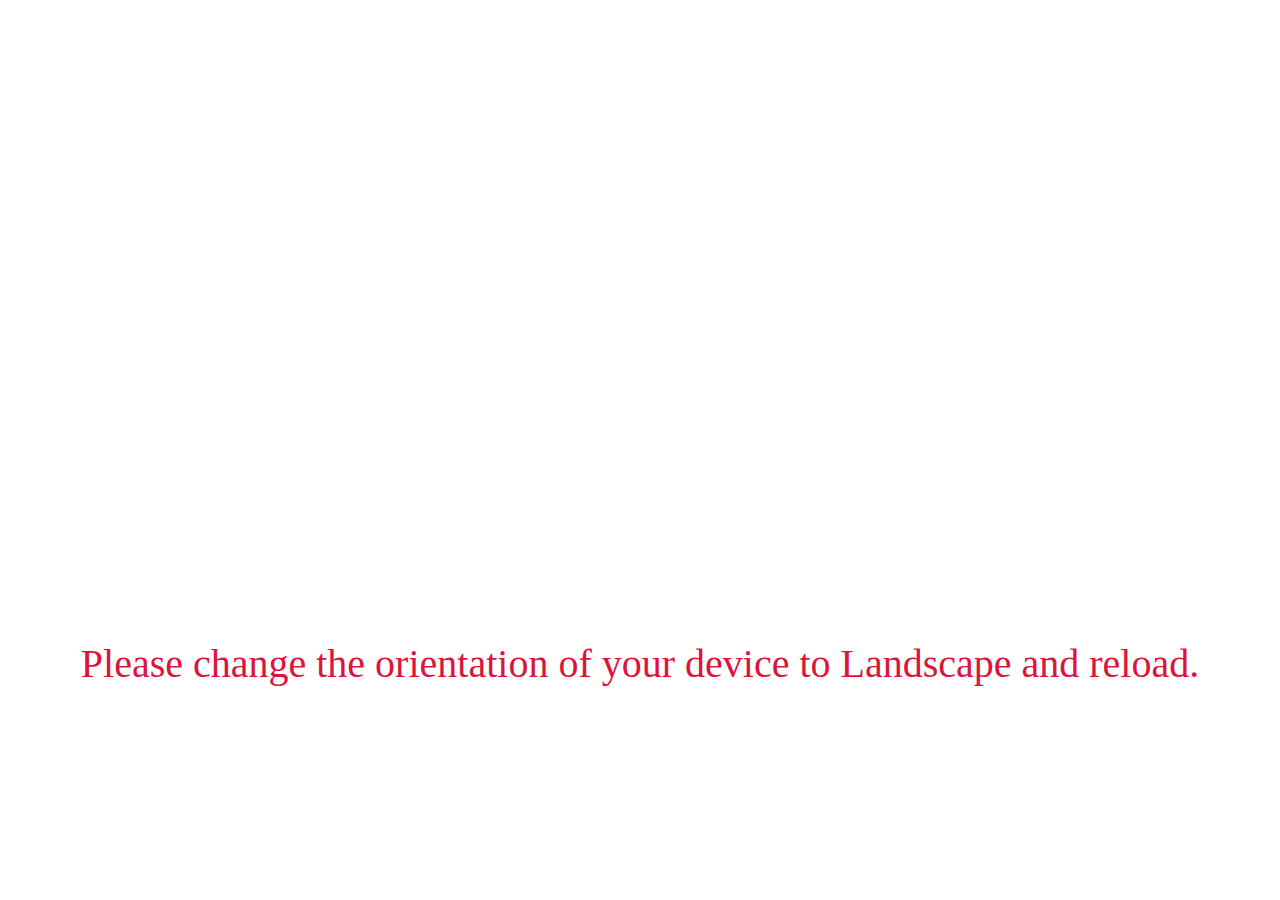
<file: resource.html>
<html>
<body>
<div style="
            
width:100%;
height:auto; 
display:block;
font-size: 40px;
text-align:center;
font-family: cursive;
padding-top:50%;
color:crimson;
">
Please change the orientation of your device to Landscape
and reload.    
    
    
    
    
</div>
</body>
</html>
</file>
